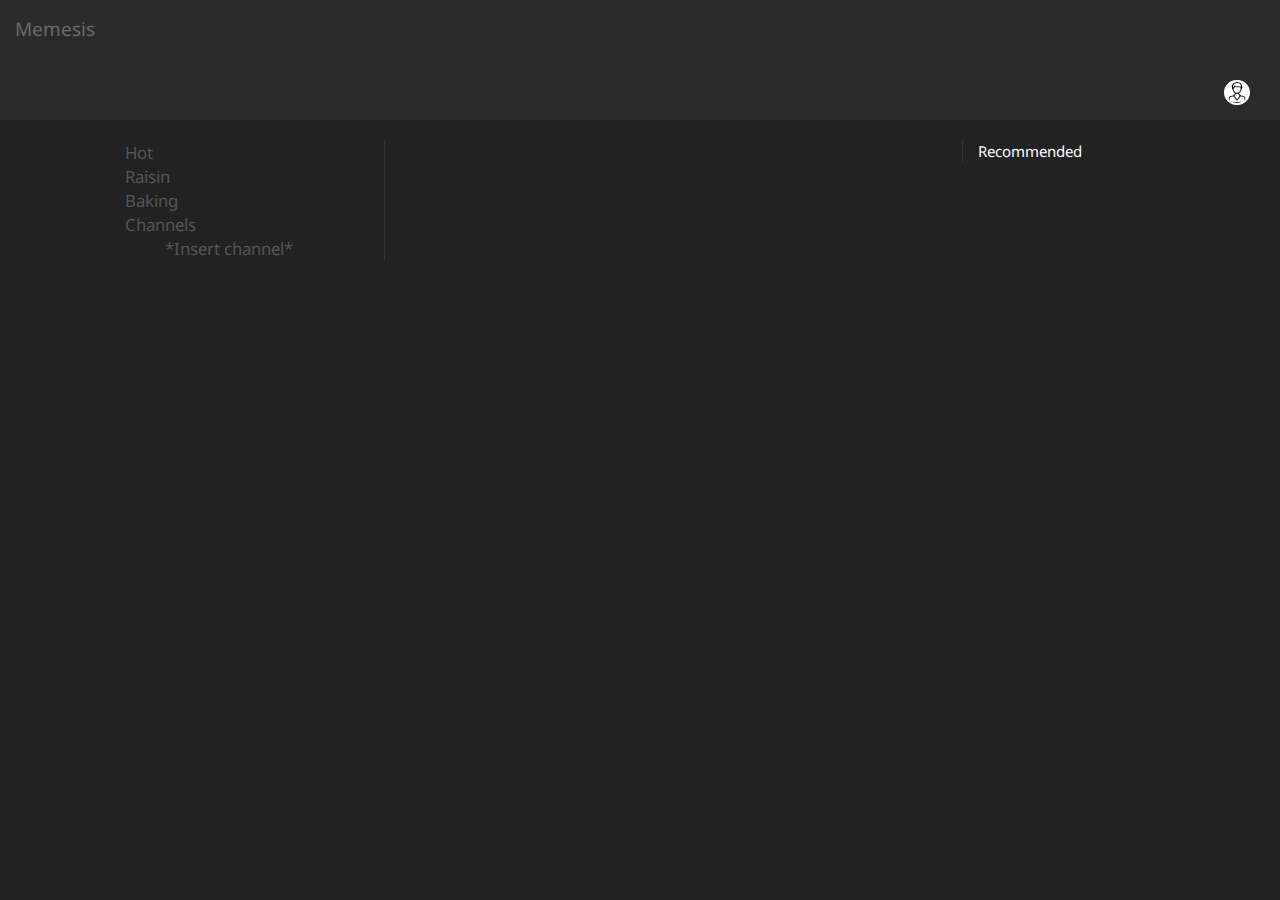
<file: giggl3_design/index.html>
<!DOCTYPE html>
<html>
	<head>
		<link rel="stylesheet" href="main.css" />
		<meta name="viewport" content="width=device-width, initial-scale=1">
		<!--<link rel="stylesheet" href="bootstrap/css/bootstrap.min.css" />-->
		<link rel="stylesheet" href="bootstrap/css/theme.min.css" />
		<script src="https://ajax.googleapis.com/ajax/libs/jquery/3.1.1/jquery.min.js"></script>
		<script src="bootstrap/js/bootstrap.min.js"></script>
		
	</head>
	<body>
		<nav class="navbar navbar-default navbar-static-top">
			<div class="container-fluid">
				<!--<div class="navbar-header">-->
					<span class="navbar-brand" href="">Memesis</span>
				<!--</div>-->
				<div class="collapse navbar-collapse" id="myNavbar">
					<ul class="nav navbar-nav">
					</ul>
				</div>
				<!--<div class="navbar-header navbar-right">-->
					<span class="navbar-brand pull-right" href="">
						<img id="pp" src="user.png" />
					</span>
				<!--</div>-->
			</div>
		</nav>
		<div class="container">
			<div class="col-md-4 col-sm-3 hidden-sm hidden-xs col-centered">
				<div class="menu">
					<ul class="menu-ul">
						<li>Hot</li>
						<li>Raisin</li>
						<li>Baking</li>
						<li>Channels
							<ul class="menu-ul">
								<li>*Insert channel*</li>
							</ul>
						</li>
					</ul>
				</div>
			</div>
			<div class="col-md-5 col-sm-9 content col-centered">
				<div class="posts">
					<div class="post">
						
					</div>
				</div>
			</div>
			<div class="col-md-3 col-sm-12 hidden-xs col-centered">
				<div class="recommended">Recommended</div>
			</div>
			
		<div>
	</body>
</html>
</file>
<file: giggl3_design/main.css>
.container{
	font-family:"Noto Sans",sans-serif;
}
.content{
	font-size:1.25em;
}
.menu-ul{
	list-style-type: none;
}
.menu{
	color:#555;
	font-size:1.12em;
	margin-right:3em;
	border-right: #333333 1.75px solid;
}
.recommended{
	margin-left:2em;
	padding-left: 1em;
	border-left: #333333 1.75px solid;
}
.col-centered {
    display:inline-block;
    float:none;
    /* reset the text-align */
    text-align:left;
    /* inline-block space fix */
    margin-right:-4px;
}
#pp{
	vertical-align:middle;
	height:1.35em;
	background-color:#fff;
	border: white 2px solid;
	border-radius:50%;
}
</file>
